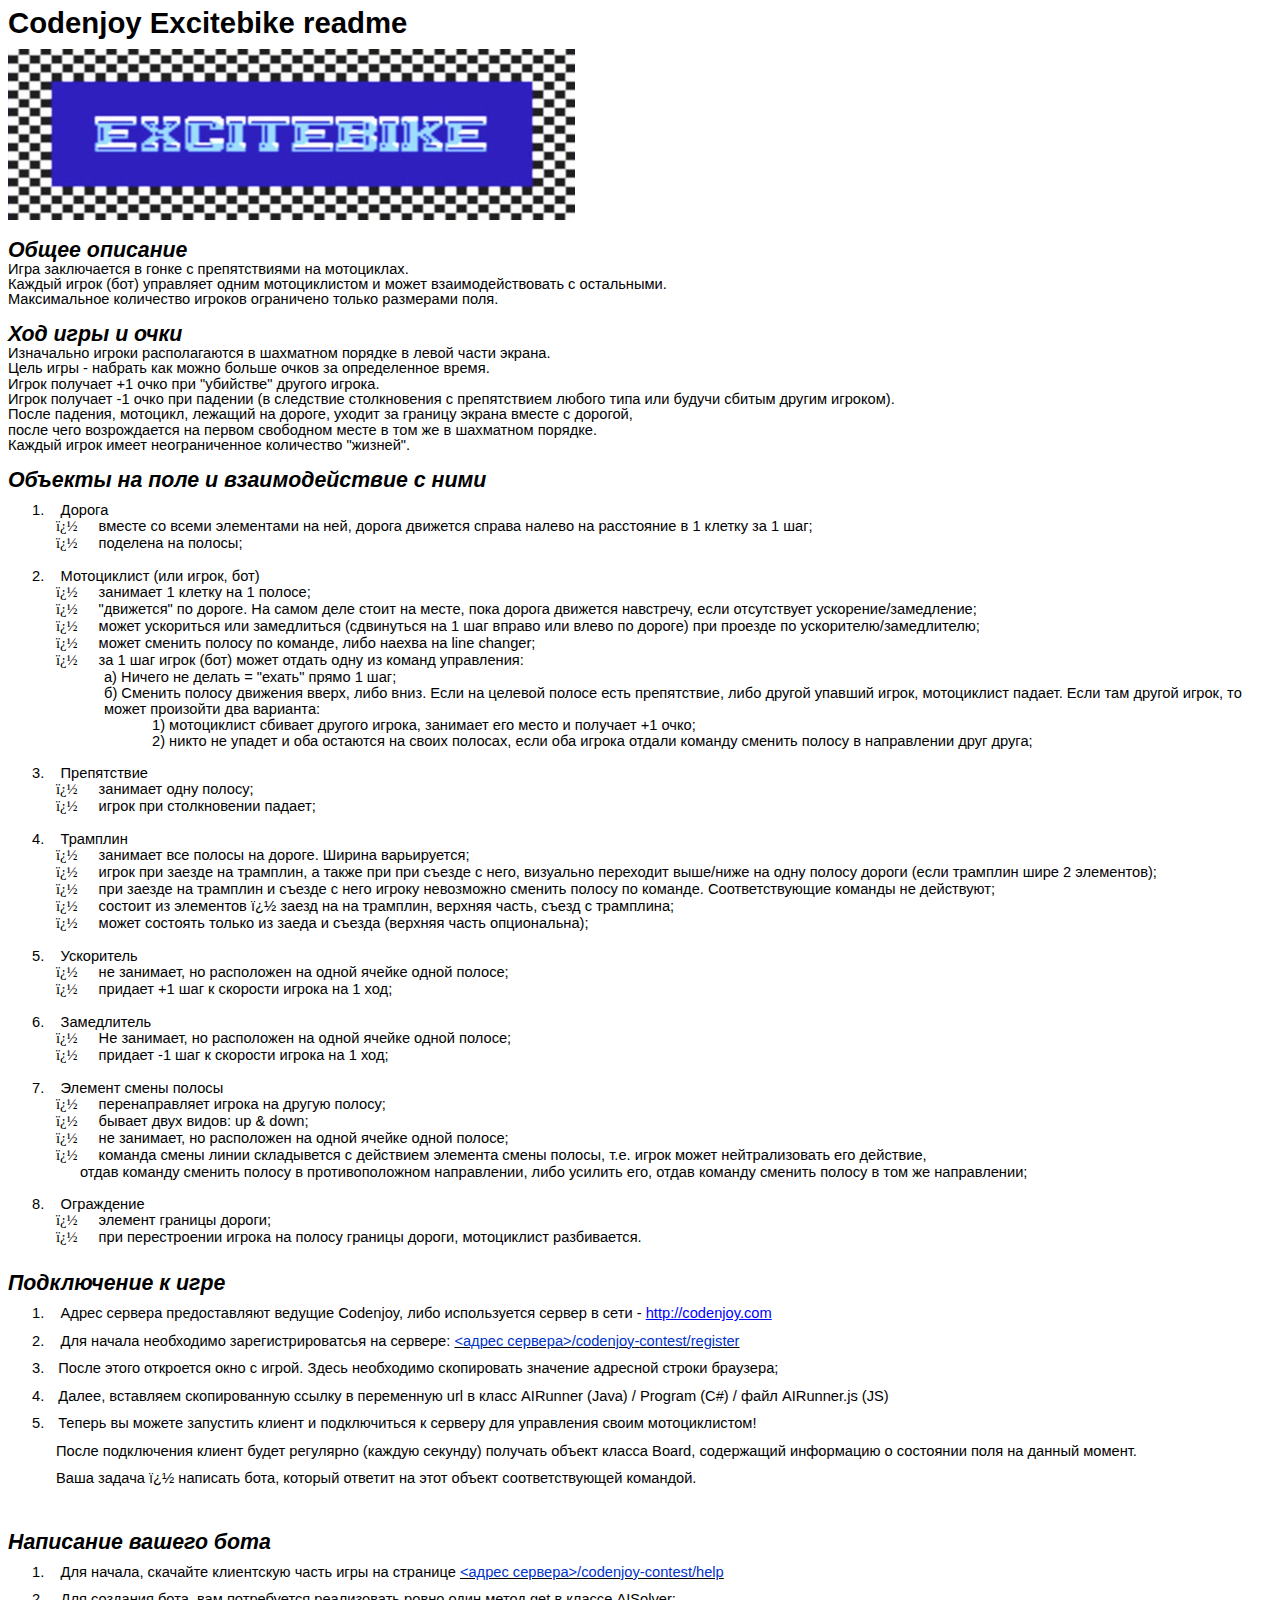
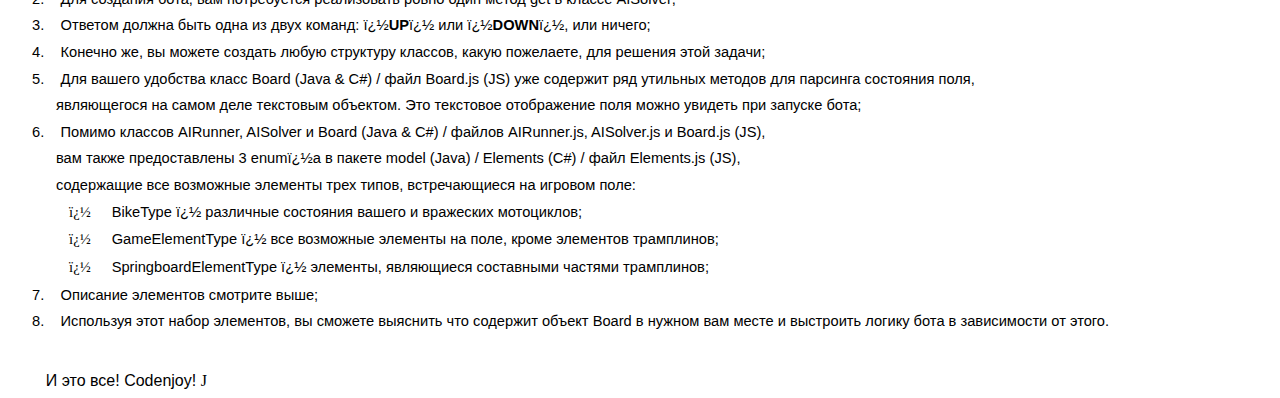
<file: src/main/webapp/resources/excitebike/help/index.html>
<!--
  #%L
  Codenjoy - it's a dojo-like platform from developers to developers.
  %%
  Copyright (C) 2012 - 2022 Codenjoy
  %%
  This program is free software: you can redistribute it and/or modify
  it under the terms of the GNU General Public License as
  published by the Free Software Foundation, either version 3 of the
  License, or (at your option) any later version.
  
  This program is distributed in the hope that it will be useful,
  but WITHOUT ANY WARRANTY; without even the implied warranty of
  MERCHANTABILITY or FITNESS FOR A PARTICULAR PURPOSE.  See the
  GNU General Public License for more details.
  
  You should have received a copy of the GNU General Public
  License along with this program.  If not, see
  <http://www.gnu.org/licenses/gpl-3.0.html>.
  #L%
  -->
<html>

<head>
<meta http-equiv=Content-Type content="text/html; charset=windows-1252">
<meta name=Generator content="Microsoft Word 15 (filtered)">
<style>
<!--
 /* Font Definitions */
 @font-face
	{font-family:Wingdings;
	panose-1:5 0 0 0 0 0 0 0 0 0;}
@font-face
	{font-family:"Cambria Math";
	panose-1:2 4 5 3 5 4 6 3 2 4;}
@font-face
	{font-family:Calibri;
	panose-1:2 15 5 2 2 2 4 3 2 4;}
 /* Style Definitions */
 p.MsoNormal, li.MsoNormal, div.MsoNormal
	{margin-top:0cm;
	margin-right:0cm;
	margin-bottom:8.0pt;
	margin-left:0cm;
	line-height:105%;
	font-size:11.0pt;
	font-family:"Calibri",sans-serif;}
a:link, span.MsoHyperlink
	{color:blue;
	text-decoration:underline;}
a:visited, span.MsoHyperlinkFollowed
	{color:#954F72;
	text-decoration:underline;}
p.MsoListParagraph, li.MsoListParagraph, div.MsoListParagraph
	{margin-top:0cm;
	margin-right:0cm;
	margin-bottom:8.0pt;
	margin-left:36.0pt;
	line-height:105%;
	font-size:11.0pt;
	font-family:"Calibri",sans-serif;}
p.msonormal0, li.msonormal0, div.msonormal0
	{mso-style-name:msonormal;
	margin-right:0cm;
	margin-left:0cm;
	font-size:12.0pt;
	font-family:"Times New Roman",serif;}
p.msolistparagraphcxspfirst, li.msolistparagraphcxspfirst, div.msolistparagraphcxspfirst
	{mso-style-name:msolistparagraphcxspfirst;
	margin-top:0cm;
	margin-right:0cm;
	margin-bottom:0cm;
	margin-left:36.0pt;
	margin-bottom:.0001pt;
	line-height:105%;
	font-size:11.0pt;
	font-family:"Calibri",sans-serif;}
p.msolistparagraphcxspmiddle, li.msolistparagraphcxspmiddle, div.msolistparagraphcxspmiddle
	{mso-style-name:msolistparagraphcxspmiddle;
	margin-top:0cm;
	margin-right:0cm;
	margin-bottom:0cm;
	margin-left:36.0pt;
	margin-bottom:.0001pt;
	line-height:105%;
	font-size:11.0pt;
	font-family:"Calibri",sans-serif;}
p.msolistparagraphcxsplast, li.msolistparagraphcxsplast, div.msolistparagraphcxsplast
	{mso-style-name:msolistparagraphcxsplast;
	margin-top:0cm;
	margin-right:0cm;
	margin-bottom:8.0pt;
	margin-left:36.0pt;
	line-height:105%;
	font-size:11.0pt;
	font-family:"Calibri",sans-serif;}
p.msochpdefault, li.msochpdefault, div.msochpdefault
	{mso-style-name:msochpdefault;
	margin-right:0cm;
	margin-left:0cm;
	font-size:10.0pt;
	font-family:"Calibri",sans-serif;}
.MsoChpDefault
	{font-size:10.0pt;}
@page WordSection1
	{size:612.0pt 792.0pt;
	margin:36.0pt 36.0pt 36.0pt 36.0pt;}
div.WordSection1
	{page:WordSection1;}
-->
</style>

</head>

<body lang=EN-US link=blue vlink="#954F72">

<div class=WordSection1>

<p class=MsoNormal><b><span style='font-size:22.0pt;line-height:105%'>Codenjoy</span></b><b><span
style='font-size:22.0pt;line-height:105%'> </span></b><b><span
style='font-size:22.0pt;line-height:105%'>Excitebike</span></b><b><span
style='font-size:22.0pt;line-height:105%'> </span></b><b><span
style='font-size:22.0pt;line-height:105%'>readme</span></b></p>

<p class=MsoNormal><img width=567 height=171 src="logo.png"><b><i><span
lang=RU><br>
<br>
</span></i></b><b><i><span lang=RU style='font-size:16.0pt;line-height:105%'>&#1054;&#1073;&#1097;&#1077;&#1077;
&#1086;&#1087;&#1080;&#1089;&#1072;&#1085;&#1080;&#1077;<br>
</span></i></b><span lang=RU>&#1048;&#1075;&#1088;&#1072;
&#1079;&#1072;&#1082;&#1083;&#1102;&#1095;&#1072;&#1077;&#1090;&#1089;&#1103;
&#1074; &#1075;&#1086;&#1085;&#1082;&#1077; &#1089;
&#1087;&#1088;&#1077;&#1087;&#1103;&#1090;&#1089;&#1090;&#1074;&#1080;&#1103;&#1084;&#1080;
&#1085;&#1072;
&#1084;&#1086;&#1090;&#1086;&#1094;&#1080;&#1082;&#1083;&#1072;&#1093;.<br>
&#1050;&#1072;&#1078;&#1076;&#1099;&#1081; &#1080;&#1075;&#1088;&#1086;&#1082;
(&#1073;&#1086;&#1090;) &#1091;&#1087;&#1088;&#1072;&#1074;&#1083;&#1103;&#1077;&#1090;
&#1086;&#1076;&#1085;&#1080;&#1084;
&#1084;&#1086;&#1090;&#1086;&#1094;&#1080;&#1082;&#1083;&#1080;&#1089;&#1090;&#1086;&#1084;
&#1080; &#1084;&#1086;&#1078;&#1077;&#1090; &#1074;&#1079;&#1072;&#1080;&#1084;&#1086;&#1076;&#1077;&#1081;&#1089;&#1090;&#1074;&#1086;&#1074;&#1072;&#1090;&#1100;
&#1089; &#1086;&#1089;&#1090;&#1072;&#1083;&#1100;&#1085;&#1099;&#1084;&#1080;.<br>
&#1052;&#1072;&#1082;&#1089;&#1080;&#1084;&#1072;&#1083;&#1100;&#1085;&#1086;&#1077;
&#1082;&#1086;&#1083;&#1080;&#1095;&#1077;&#1089;&#1090;&#1074;&#1086;
&#1080;&#1075;&#1088;&#1086;&#1082;&#1086;&#1074;
&#1086;&#1075;&#1088;&#1072;&#1085;&#1080;&#1095;&#1077;&#1085;&#1086;
&#1090;&#1086;&#1083;&#1100;&#1082;&#1086;
&#1088;&#1072;&#1079;&#1084;&#1077;&#1088;&#1072;&#1084;&#1080;
&#1087;&#1086;&#1083;&#1103;.<br>
<br>
</span><b><i><span lang=RU style='font-size:16.0pt;line-height:105%'>&#1061;&#1086;&#1076;
&#1080;&#1075;&#1088;&#1099; &#1080; &#1086;&#1095;&#1082;&#1080;<br>
</span></i></b><span lang=RU>&#1048;&#1079;&#1085;&#1072;&#1095;&#1072;&#1083;&#1100;&#1085;&#1086;
&#1080;&#1075;&#1088;&#1086;&#1082;&#1080;
&#1088;&#1072;&#1089;&#1087;&#1086;&#1083;&#1072;&#1075;&#1072;&#1102;&#1090;&#1089;&#1103;
&#1074; &#1096;&#1072;&#1093;&#1084;&#1072;&#1090;&#1085;&#1086;&#1084;
&#1087;&#1086;&#1088;&#1103;&#1076;&#1082;&#1077; &#1074;
&#1083;&#1077;&#1074;&#1086;&#1081; &#1095;&#1072;&#1089;&#1090;&#1080;
&#1101;&#1082;&#1088;&#1072;&#1085;&#1072;.<br>
&#1062;&#1077;&#1083;&#1100; &#1080;&#1075;&#1088;&#1099; -
&#1085;&#1072;&#1073;&#1088;&#1072;&#1090;&#1100; &#1082;&#1072;&#1082;
&#1084;&#1086;&#1078;&#1085;&#1086; &#1073;&#1086;&#1083;&#1100;&#1096;&#1077;
&#1086;&#1095;&#1082;&#1086;&#1074; &#1079;&#1072;
&#1086;&#1087;&#1088;&#1077;&#1076;&#1077;&#1083;&#1077;&#1085;&#1085;&#1086;&#1077;
&#1074;&#1088;&#1077;&#1084;&#1103;.<br>
&#1048;&#1075;&#1088;&#1086;&#1082;
&#1087;&#1086;&#1083;&#1091;&#1095;&#1072;&#1077;&#1090; +1
&#1086;&#1095;&#1082;&#1086; &#1087;&#1088;&#1080;
&quot;&#1091;&#1073;&#1080;&#1081;&#1089;&#1090;&#1074;&#1077;&quot;
&#1076;&#1088;&#1091;&#1075;&#1086;&#1075;&#1086;
&#1080;&#1075;&#1088;&#1086;&#1082;&#1072;.<br>
&#1048;&#1075;&#1088;&#1086;&#1082;
&#1087;&#1086;&#1083;&#1091;&#1095;&#1072;&#1077;&#1090; -1
&#1086;&#1095;&#1082;&#1086; &#1087;&#1088;&#1080;
&#1087;&#1072;&#1076;&#1077;&#1085;&#1080;&#1080; (&#1074;
&#1089;&#1083;&#1077;&#1076;&#1089;&#1090;&#1074;&#1080;&#1077;
&#1089;&#1090;&#1086;&#1083;&#1082;&#1085;&#1086;&#1074;&#1077;&#1085;&#1080;&#1103;
&#1089;
&#1087;&#1088;&#1077;&#1087;&#1103;&#1090;&#1089;&#1090;&#1074;&#1080;&#1077;&#1084;
&#1083;&#1102;&#1073;&#1086;&#1075;&#1086; &#1090;&#1080;&#1087;&#1072;
&#1080;&#1083;&#1080; &#1073;&#1091;&#1076;&#1091;&#1095;&#1080;
&#1089;&#1073;&#1080;&#1090;&#1099;&#1084;
&#1076;&#1088;&#1091;&#1075;&#1080;&#1084;
&#1080;&#1075;&#1088;&#1086;&#1082;&#1086;&#1084;).<br>
&#1055;&#1086;&#1089;&#1083;&#1077;
&#1087;&#1072;&#1076;&#1077;&#1085;&#1080;&#1103;,
&#1084;&#1086;&#1090;&#1086;&#1094;&#1080;&#1082;&#1083;,
&#1083;&#1077;&#1078;&#1072;&#1097;&#1080;&#1081; &#1085;&#1072;
&#1076;&#1086;&#1088;&#1086;&#1075;&#1077;,
&#1091;&#1093;&#1086;&#1076;&#1080;&#1090; &#1079;&#1072;
&#1075;&#1088;&#1072;&#1085;&#1080;&#1094;&#1091;
&#1101;&#1082;&#1088;&#1072;&#1085;&#1072;
&#1074;&#1084;&#1077;&#1089;&#1090;&#1077; &#1089;
&#1076;&#1086;&#1088;&#1086;&#1075;&#1086;&#1081;, <br>
&#1087;&#1086;&#1089;&#1083;&#1077; &#1095;&#1077;&#1075;&#1086;
&#1074;&#1086;&#1079;&#1088;&#1086;&#1078;&#1076;&#1072;&#1077;&#1090;&#1089;&#1103;
&#1085;&#1072; &#1087;&#1077;&#1088;&#1074;&#1086;&#1084;
&#1089;&#1074;&#1086;&#1073;&#1086;&#1076;&#1085;&#1086;&#1084;
&#1084;&#1077;&#1089;&#1090;&#1077; &#1074; &#1090;&#1086;&#1084;
&#1078;&#1077; &#1074;
&#1096;&#1072;&#1093;&#1084;&#1072;&#1090;&#1085;&#1086;&#1084;
&#1087;&#1086;&#1088;&#1103;&#1076;&#1082;&#1077;.<br>
&#1050;&#1072;&#1078;&#1076;&#1099;&#1081; &#1080;&#1075;&#1088;&#1086;&#1082;
&#1080;&#1084;&#1077;&#1077;&#1090;
&#1085;&#1077;&#1086;&#1075;&#1088;&#1072;&#1085;&#1080;&#1095;&#1077;&#1085;&#1085;&#1086;&#1077;
&#1082;&#1086;&#1083;&#1080;&#1095;&#1077;&#1089;&#1090;&#1074;&#1086;
&quot;&#1078;&#1080;&#1079;&#1085;&#1077;&#1081;&quot;.<br>
<br>
</span><b><i><span lang=RU style='font-size:16.0pt;line-height:105%'>&#1054;&#1073;&#1098;&#1077;&#1082;&#1090;&#1099;
&#1085;&#1072; &#1087;&#1086;&#1083;&#1077; &#1080;
&#1074;&#1079;&#1072;&#1080;&#1084;&#1086;&#1076;&#1077;&#1081;&#1089;&#1090;&#1074;&#1080;&#1077;
&#1089; &#1085;&#1080;&#1084;&#1080;</span></i></b></p>

<p class=MsoListParagraph style='margin-bottom:0cm;margin-bottom:.0001pt;
text-indent:-18.0pt;line-height:normal'><span lang=RU>1.</span><span
style='font-size:7.0pt;font-family:"Times New Roman",serif'>&nbsp;&nbsp;&nbsp;&nbsp;&nbsp;&nbsp;</span><span
style='font-size:7.0pt;font-family:"Times New Roman",serif'> </span><span
lang=RU>&#1044;&#1086;&#1088;&#1086;&#1075;&#1072;</span></p>

<p class=MsoListParagraph style='margin-top:0cm;margin-right:0cm;margin-bottom:
0cm;margin-left:54.0pt;margin-bottom:.0001pt;text-indent:-18.0pt;line-height:
normal'><span lang=RU style='font-family:Symbol'>�</span><span lang=RU
style='font-size:7.0pt;font-family:"Times New Roman",serif'>&nbsp;&nbsp;&nbsp;&nbsp;&nbsp;&nbsp;&nbsp;&nbsp;
</span><span lang=RU>&#1074;&#1084;&#1077;&#1089;&#1090;&#1077; &#1089;&#1086;
&#1074;&#1089;&#1077;&#1084;&#1080;
&#1101;&#1083;&#1077;&#1084;&#1077;&#1085;&#1090;&#1072;&#1084;&#1080;
&#1085;&#1072; &#1085;&#1077;&#1081;,
&#1076;&#1086;&#1088;&#1086;&#1075;&#1072;
&#1076;&#1074;&#1080;&#1078;&#1077;&#1090;&#1089;&#1103; &#1089;&#1087;&#1088;&#1072;&#1074;&#1072;
&#1085;&#1072;&#1083;&#1077;&#1074;&#1086; &#1085;&#1072;
&#1088;&#1072;&#1089;&#1089;&#1090;&#1086;&#1103;&#1085;&#1080;&#1077; &#1074;
1 &#1082;&#1083;&#1077;&#1090;&#1082;&#1091; &#1079;&#1072; 1 &#1096;&#1072;&#1075;;</span></p>

<p class=MsoListParagraph style='margin-top:0cm;margin-right:0cm;margin-bottom:
0cm;margin-left:54.0pt;margin-bottom:.0001pt;text-indent:-18.0pt;line-height:
normal'><span lang=RU style='font-family:Symbol'>�</span><span lang=RU
style='font-size:7.0pt;font-family:"Times New Roman",serif'>&nbsp;&nbsp;&nbsp;&nbsp;&nbsp;&nbsp;&nbsp;&nbsp;
</span><span lang=RU>&#1087;&#1086;&#1076;&#1077;&#1083;&#1077;&#1085;&#1072;
&#1085;&#1072; &#1087;&#1086;&#1083;&#1086;&#1089;&#1099;;</span></p>

<p class=MsoListParagraph style='margin-top:0cm;margin-right:0cm;margin-bottom:
0cm;margin-left:54.0pt;margin-bottom:.0001pt;line-height:normal'>&nbsp;</p>

<p class=MsoListParagraph style='margin-bottom:0cm;margin-bottom:.0001pt;
text-indent:-18.0pt;line-height:normal'><span lang=RU>2.</span><span lang=RU
style='font-size:7.0pt;font-family:"Times New Roman",serif'>&nbsp;&nbsp;&nbsp;&nbsp;&nbsp;&nbsp;
</span><span lang=RU>&#1052;&#1086;&#1090;&#1086;&#1094;&#1080;&#1082;&#1083;&#1080;&#1089;&#1090;
(&#1080;&#1083;&#1080; &#1080;&#1075;&#1088;&#1086;&#1082;,
&#1073;&#1086;&#1090;)</span></p>

<p class=MsoListParagraph style='margin-top:0cm;margin-right:0cm;margin-bottom:
0cm;margin-left:54.0pt;margin-bottom:.0001pt;text-indent:-18.0pt;line-height:
normal'><span lang=RU style='font-family:Symbol'>�</span><span lang=RU
style='font-size:7.0pt;font-family:"Times New Roman",serif'>&nbsp;&nbsp;&nbsp;&nbsp;&nbsp;&nbsp;&nbsp;&nbsp;
</span><span lang=RU>&#1079;&#1072;&#1085;&#1080;&#1084;&#1072;&#1077;&#1090; 1
&#1082;&#1083;&#1077;&#1090;&#1082;&#1091; &#1085;&#1072; 1
&#1087;&#1086;&#1083;&#1086;&#1089;&#1077;;</span></p>

<p class=MsoListParagraph style='margin-top:0cm;margin-right:0cm;margin-bottom:
0cm;margin-left:54.0pt;margin-bottom:.0001pt;text-indent:-18.0pt;line-height:
normal'><span lang=RU style='font-family:Symbol'>�</span><span lang=RU
style='font-size:7.0pt;font-family:"Times New Roman",serif'>&nbsp;&nbsp;&nbsp;&nbsp;&nbsp;&nbsp;&nbsp;&nbsp;
</span><span lang=RU>&quot;&#1076;&#1074;&#1080;&#1078;&#1077;&#1090;&#1089;&#1103;&quot;
&#1087;&#1086; &#1076;&#1086;&#1088;&#1086;&#1075;&#1077;. &#1053;&#1072;
&#1089;&#1072;&#1084;&#1086;&#1084; &#1076;&#1077;&#1083;&#1077;
&#1089;&#1090;&#1086;&#1080;&#1090; &#1085;&#1072;
&#1084;&#1077;&#1089;&#1090;&#1077;, &#1087;&#1086;&#1082;&#1072;
&#1076;&#1086;&#1088;&#1086;&#1075;&#1072;
&#1076;&#1074;&#1080;&#1078;&#1077;&#1090;&#1089;&#1103;
&#1085;&#1072;&#1074;&#1089;&#1090;&#1088;&#1077;&#1095;&#1091;, &#1077;&#1089;&#1083;&#1080;
&#1086;&#1090;&#1089;&#1091;&#1090;&#1089;&#1090;&#1074;&#1091;&#1077;&#1090;
&#1091;&#1089;&#1082;&#1086;&#1088;&#1077;&#1085;&#1080;&#1077;/&#1079;&#1072;&#1084;&#1077;&#1076;&#1083;&#1077;&#1085;&#1080;&#1077;;</span></p>

<p class=MsoListParagraph style='margin-top:0cm;margin-right:0cm;margin-bottom:
0cm;margin-left:54.0pt;margin-bottom:.0001pt;text-indent:-18.0pt;line-height:
normal'><span lang=RU style='font-family:Symbol'>�</span><span lang=RU
style='font-size:7.0pt;font-family:"Times New Roman",serif'>&nbsp;&nbsp;&nbsp;&nbsp;&nbsp;&nbsp;&nbsp;&nbsp;
</span><span lang=RU>&#1084;&#1086;&#1078;&#1077;&#1090;
&#1091;&#1089;&#1082;&#1086;&#1088;&#1080;&#1090;&#1100;&#1089;&#1103;
&#1080;&#1083;&#1080;
&#1079;&#1072;&#1084;&#1077;&#1076;&#1083;&#1080;&#1090;&#1100;&#1089;&#1103;
(&#1089;&#1076;&#1074;&#1080;&#1085;&#1091;&#1090;&#1100;&#1089;&#1103;
&#1085;&#1072; 1 &#1096;&#1072;&#1075;
&#1074;&#1087;&#1088;&#1072;&#1074;&#1086; &#1080;&#1083;&#1080;
&#1074;&#1083;&#1077;&#1074;&#1086; &#1087;&#1086;
&#1076;&#1086;&#1088;&#1086;&#1075;&#1077;) &#1087;&#1088;&#1080; &#1087;&#1088;&#1086;&#1077;&#1079;&#1076;&#1077;
&#1087;&#1086;
&#1091;&#1089;&#1082;&#1086;&#1088;&#1080;&#1090;&#1077;&#1083;&#1102;/&#1079;&#1072;&#1084;&#1077;&#1076;&#1083;&#1080;&#1090;&#1077;&#1083;&#1102;;</span></p>

<p class=MsoListParagraph style='margin-top:0cm;margin-right:0cm;margin-bottom:
0cm;margin-left:54.0pt;margin-bottom:.0001pt;text-indent:-18.0pt;line-height:
normal'><span lang=RU style='font-family:Symbol'>�</span><span lang=RU
style='font-size:7.0pt;font-family:"Times New Roman",serif'>&nbsp;&nbsp;&nbsp;&nbsp;&nbsp;&nbsp;&nbsp;&nbsp;
</span><span lang=RU>&#1084;&#1086;&#1078;&#1077;&#1090;
&#1089;&#1084;&#1077;&#1085;&#1080;&#1090;&#1100;
&#1087;&#1086;&#1083;&#1086;&#1089;&#1091; &#1087;&#1086;
&#1082;&#1086;&#1084;&#1072;&#1085;&#1076;&#1077;, &#1083;&#1080;&#1073;&#1086;
&#1085;&#1072;&#1077;&#1093;&#1074;&#1072; &#1085;&#1072; </span>line changer<span
lang=RU>;</span></p>

<p class=MsoListParagraph style='margin-top:0cm;margin-right:0cm;margin-bottom:
0cm;margin-left:54.0pt;margin-bottom:.0001pt;text-indent:-18.0pt;line-height:
normal'><span lang=RU style='font-family:Symbol'>�</span><span lang=RU
style='font-size:7.0pt;font-family:"Times New Roman",serif'>&nbsp;&nbsp;&nbsp;&nbsp;&nbsp;&nbsp;&nbsp;&nbsp;
</span><span lang=RU>&#1079;&#1072; 1 &#1096;&#1072;&#1075;
&#1080;&#1075;&#1088;&#1086;&#1082; (&#1073;&#1086;&#1090;)
&#1084;&#1086;&#1078;&#1077;&#1090; &#1086;&#1090;&#1076;&#1072;&#1090;&#1100;
&#1086;&#1076;&#1085;&#1091; &#1080;&#1079; &#1082;&#1086;&#1084;&#1072;&#1085;&#1076;
&#1091;&#1087;&#1088;&#1072;&#1074;&#1083;&#1077;&#1085;&#1080;&#1103;:</span></p>

<p class=MsoListParagraph style='margin-top:0cm;margin-right:0cm;margin-bottom:
0cm;margin-left:2.0cm;margin-bottom:.0001pt;text-indent:15.3pt;line-height:
normal'><span lang=RU>&#1072;) &#1053;&#1080;&#1095;&#1077;&#1075;&#1086;
&#1085;&#1077; &#1076;&#1077;&#1083;&#1072;&#1090;&#1100; =
&quot;&#1077;&#1093;&#1072;&#1090;&#1100;&quot;
&#1087;&#1088;&#1103;&#1084;&#1086; 1 &#1096;&#1072;&#1075;;</span></p>

<p class=MsoListParagraph style='margin-top:0cm;margin-right:0cm;margin-bottom:
0cm;margin-left:72.0pt;margin-bottom:.0001pt;line-height:normal'><span lang=RU>&#1073;)
&#1057;&#1084;&#1077;&#1085;&#1080;&#1090;&#1100;
&#1087;&#1086;&#1083;&#1086;&#1089;&#1091;
&#1076;&#1074;&#1080;&#1078;&#1077;&#1085;&#1080;&#1103;
&#1074;&#1074;&#1077;&#1088;&#1093;, &#1083;&#1080;&#1073;&#1086;
&#1074;&#1085;&#1080;&#1079;. &#1045;&#1089;&#1083;&#1080; &#1085;&#1072;
&#1094;&#1077;&#1083;&#1077;&#1074;&#1086;&#1081;
&#1087;&#1086;&#1083;&#1086;&#1089;&#1077; &#1077;&#1089;&#1090;&#1100;
&#1087;&#1088;&#1077;&#1087;&#1103;&#1090;&#1089;&#1090;&#1074;&#1080;&#1077;,
&#1083;&#1080;&#1073;&#1086; &#1076;&#1088;&#1091;&#1075;&#1086;&#1081;
&#1091;&#1087;&#1072;&#1074;&#1096;&#1080;&#1081;
&#1080;&#1075;&#1088;&#1086;&#1082;, &#1084;&#1086;&#1090;&#1086;&#1094;&#1080;&#1082;&#1083;&#1080;&#1089;&#1090;
&#1087;&#1072;&#1076;&#1072;&#1077;&#1090;. &#1045;&#1089;&#1083;&#1080;
&#1090;&#1072;&#1084; &#1076;&#1088;&#1091;&#1075;&#1086;&#1081;
&#1080;&#1075;&#1088;&#1086;&#1082;, &#1090;&#1086; &#1084;&#1086;&#1078;&#1077;&#1090;
&#1087;&#1088;&#1086;&#1080;&#1079;&#1086;&#1081;&#1090;&#1080;
&#1076;&#1074;&#1072; &#1074;&#1072;&#1088;&#1080;&#1072;&#1085;&#1090;&#1072;:</span></p>

<p class=MsoListParagraph style='margin-top:0cm;margin-right:0cm;margin-bottom:
0cm;margin-left:108.0pt;margin-bottom:.0001pt;line-height:normal'><span
lang=RU>1)
&#1084;&#1086;&#1090;&#1086;&#1094;&#1080;&#1082;&#1083;&#1080;&#1089;&#1090;
&#1089;&#1073;&#1080;&#1074;&#1072;&#1077;&#1090;
&#1076;&#1088;&#1091;&#1075;&#1086;&#1075;&#1086;
&#1080;&#1075;&#1088;&#1086;&#1082;&#1072;, &#1079;&#1072;&#1085;&#1080;&#1084;&#1072;&#1077;&#1090;
&#1077;&#1075;&#1086; &#1084;&#1077;&#1089;&#1090;&#1086; &#1080;
&#1087;&#1086;&#1083;&#1091;&#1095;&#1072;&#1077;&#1090; +1
&#1086;&#1095;&#1082;&#1086;;<br>
2) &#1085;&#1080;&#1082;&#1090;&#1086; &#1085;&#1077;
&#1091;&#1087;&#1072;&#1076;&#1077;&#1090; &#1080; &#1086;&#1073;&#1072;
&#1086;&#1089;&#1090;&#1072;&#1102;&#1090;&#1089;&#1103; &#1085;&#1072;
&#1089;&#1074;&#1086;&#1080;&#1093; &#1087;&#1086;&#1083;&#1086;&#1089;&#1072;&#1093;,
&#1077;&#1089;&#1083;&#1080; &#1086;&#1073;&#1072;
&#1080;&#1075;&#1088;&#1086;&#1082;&#1072;
&#1086;&#1090;&#1076;&#1072;&#1083;&#1080;
&#1082;&#1086;&#1084;&#1072;&#1085;&#1076;&#1091; &#1089;&#1084;&#1077;&#1085;&#1080;&#1090;&#1100;
&#1087;&#1086;&#1083;&#1086;&#1089;&#1091; &#1074; &#1085;&#1072;&#1087;&#1088;&#1072;&#1074;&#1083;&#1077;&#1085;&#1080;&#1080;
&#1076;&#1088;&#1091;&#1075; &#1076;&#1088;&#1091;&#1075;&#1072;;</span></p>

<p class=MsoListParagraph style='margin-top:0cm;margin-right:0cm;margin-bottom:
0cm;margin-left:108.0pt;margin-bottom:.0001pt;line-height:normal'><span
lang=RU>&nbsp;</span></p>

<p class=MsoListParagraph style='margin-bottom:0cm;margin-bottom:.0001pt;
text-indent:-18.0pt;line-height:normal'><span lang=RU>3.</span><span lang=RU
style='font-size:7.0pt;font-family:"Times New Roman",serif'>&nbsp;&nbsp;&nbsp;&nbsp;&nbsp;&nbsp;
</span><span lang=RU>&#1055;&#1088;&#1077;&#1087;&#1103;&#1090;&#1089;&#1090;&#1074;&#1080;&#1077;</span></p>

<p class=MsoListParagraph style='margin-top:0cm;margin-right:0cm;margin-bottom:
0cm;margin-left:54.0pt;margin-bottom:.0001pt;text-indent:-18.0pt;line-height:
normal'><span lang=RU style='font-family:Symbol'>�</span><span lang=RU
style='font-size:7.0pt;font-family:"Times New Roman",serif'>&nbsp;&nbsp;&nbsp;&nbsp;&nbsp;&nbsp;&nbsp;&nbsp;
</span><span lang=RU>&#1079;&#1072;&#1085;&#1080;&#1084;&#1072;&#1077;&#1090;
&#1086;&#1076;&#1085;&#1091; &#1087;&#1086;&#1083;&#1086;&#1089;&#1091;;</span></p>

<p class=MsoListParagraph style='margin-top:0cm;margin-right:0cm;margin-bottom:
0cm;margin-left:54.0pt;margin-bottom:.0001pt;text-indent:-18.0pt;line-height:
normal'><span lang=RU style='font-family:Symbol'>�</span><span lang=RU
style='font-size:7.0pt;font-family:"Times New Roman",serif'>&nbsp;&nbsp;&nbsp;&nbsp;&nbsp;&nbsp;&nbsp;&nbsp;
</span><span lang=RU>&#1080;&#1075;&#1088;&#1086;&#1082; &#1087;&#1088;&#1080;
&#1089;&#1090;&#1086;&#1083;&#1082;&#1085;&#1086;&#1074;&#1077;&#1085;&#1080;&#1080;
&#1087;&#1072;&#1076;&#1072;&#1077;&#1090;;</span></p>

<p class=MsoListParagraph style='margin-top:0cm;margin-right:0cm;margin-bottom:
0cm;margin-left:2.0cm;margin-bottom:.0001pt;line-height:normal'><span lang=RU>&nbsp;</span></p>

<p class=MsoListParagraph style='margin-bottom:0cm;margin-bottom:.0001pt;
text-indent:-18.0pt;line-height:normal'><span lang=RU>4.</span><span lang=RU
style='font-size:7.0pt;font-family:"Times New Roman",serif'>&nbsp;&nbsp;&nbsp;&nbsp;&nbsp;&nbsp;
</span><span lang=RU>&#1058;&#1088;&#1072;&#1084;&#1087;&#1083;&#1080;&#1085;</span></p>

<p class=MsoListParagraph style='margin-top:0cm;margin-right:0cm;margin-bottom:
0cm;margin-left:54.0pt;margin-bottom:.0001pt;text-indent:-18.0pt;line-height:
normal'><span lang=RU style='font-family:Symbol'>�</span><span lang=RU
style='font-size:7.0pt;font-family:"Times New Roman",serif'>&nbsp;&nbsp;&nbsp;&nbsp;&nbsp;&nbsp;&nbsp;&nbsp;
</span><span lang=RU>&#1079;&#1072;&#1085;&#1080;&#1084;&#1072;&#1077;&#1090;
&#1074;&#1089;&#1077; &#1087;&#1086;&#1083;&#1086;&#1089;&#1099; &#1085;&#1072;
&#1076;&#1086;&#1088;&#1086;&#1075;&#1077;.
&#1064;&#1080;&#1088;&#1080;&#1085;&#1072; &#1074;&#1072;&#1088;&#1100;&#1080;&#1088;&#1091;&#1077;&#1090;&#1089;&#1103;;</span></p>

<p class=MsoListParagraph style='margin-top:0cm;margin-right:0cm;margin-bottom:
0cm;margin-left:54.0pt;margin-bottom:.0001pt;text-indent:-18.0pt;line-height:
normal'><span lang=RU style='font-family:Symbol'>�</span><span lang=RU
style='font-size:7.0pt;font-family:"Times New Roman",serif'>&nbsp;&nbsp;&nbsp;&nbsp;&nbsp;&nbsp;&nbsp;&nbsp;
</span><span lang=RU>&#1080;&#1075;&#1088;&#1086;&#1082; &#1087;&#1088;&#1080;
&#1079;&#1072;&#1077;&#1079;&#1076;&#1077; &#1085;&#1072;
&#1090;&#1088;&#1072;&#1084;&#1087;&#1083;&#1080;&#1085;, &#1072;
&#1090;&#1072;&#1082;&#1078;&#1077; &#1087;&#1088;&#1080; &#1087;&#1088;&#1080;
&#1089;&#1098;&#1077;&#1079;&#1076;&#1077; &#1089;
&#1085;&#1077;&#1075;&#1086;,
&#1074;&#1080;&#1079;&#1091;&#1072;&#1083;&#1100;&#1085;&#1086;
&#1087;&#1077;&#1088;&#1077;&#1093;&#1086;&#1076;&#1080;&#1090;
&#1074;&#1099;&#1096;&#1077;/&#1085;&#1080;&#1078;&#1077; &#1085;&#1072;
&#1086;&#1076;&#1085;&#1091; &#1087;&#1086;&#1083;&#1086;&#1089;&#1091;
&#1076;&#1086;&#1088;&#1086;&#1075;&#1080; (&#1077;&#1089;&#1083;&#1080;
&#1090;&#1088;&#1072;&#1084;&#1087;&#1083;&#1080;&#1085;
&#1096;&#1080;&#1088;&#1077; 2 &#1101;&#1083;&#1077;&#1084;&#1077;&#1085;&#1090;&#1086;&#1074;);</span></p>

<p class=MsoListParagraph style='margin-top:0cm;margin-right:0cm;margin-bottom:
0cm;margin-left:54.0pt;margin-bottom:.0001pt;text-indent:-18.0pt;line-height:
normal'><span lang=RU style='font-family:Symbol'>�</span><span lang=RU
style='font-size:7.0pt;font-family:"Times New Roman",serif'>&nbsp;&nbsp;&nbsp;&nbsp;&nbsp;&nbsp;&nbsp;&nbsp;
</span><span lang=RU>&#1087;&#1088;&#1080;
&#1079;&#1072;&#1077;&#1079;&#1076;&#1077; &#1085;&#1072;
&#1090;&#1088;&#1072;&#1084;&#1087;&#1083;&#1080;&#1085; &#1080;
&#1089;&#1098;&#1077;&#1079;&#1076;&#1077; &#1089; &#1085;&#1077;&#1075;&#1086;
&#1080;&#1075;&#1088;&#1086;&#1082;&#1091;
&#1085;&#1077;&#1074;&#1086;&#1079;&#1084;&#1086;&#1078;&#1085;&#1086;
&#1089;&#1084;&#1077;&#1085;&#1080;&#1090;&#1100;
&#1087;&#1086;&#1083;&#1086;&#1089;&#1091; &#1087;&#1086;
&#1082;&#1086;&#1084;&#1072;&#1085;&#1076;&#1077;. &#1057;&#1086;&#1086;&#1090;&#1074;&#1077;&#1090;&#1089;&#1090;&#1074;&#1091;&#1102;&#1097;&#1080;&#1077;
&#1082;&#1086;&#1084;&#1072;&#1085;&#1076;&#1099; &#1085;&#1077;
&#1076;&#1077;&#1081;&#1089;&#1090;&#1074;&#1091;&#1102;&#1090;;</span></p>

<p class=MsoListParagraph style='margin-top:0cm;margin-right:0cm;margin-bottom:
0cm;margin-left:54.0pt;margin-bottom:.0001pt;text-indent:-18.0pt;line-height:
normal'><span lang=RU style='font-family:Symbol'>�</span><span lang=RU
style='font-size:7.0pt;font-family:"Times New Roman",serif'>&nbsp;&nbsp;&nbsp;&nbsp;&nbsp;&nbsp;&nbsp;&nbsp;
</span><span lang=RU>&#1089;&#1086;&#1089;&#1090;&#1086;&#1080;&#1090;
&#1080;&#1079; &#1101;&#1083;&#1077;&#1084;&#1077;&#1085;&#1090;&#1086;&#1074;
� &#1079;&#1072;&#1077;&#1079;&#1076; &#1085;&#1072; &#1085;&#1072;
&#1090;&#1088;&#1072;&#1084;&#1087;&#1083;&#1080;&#1085;,
&#1074;&#1077;&#1088;&#1093;&#1085;&#1103;&#1103;
&#1095;&#1072;&#1089;&#1090;&#1100;, &#1089;&#1098;&#1077;&#1079;&#1076;
&#1089; &#1090;&#1088;&#1072;&#1084;&#1087;&#1083;&#1080;&#1085;&#1072;;</span></p>

<p class=MsoListParagraph style='margin-top:0cm;margin-right:0cm;margin-bottom:
0cm;margin-left:54.0pt;margin-bottom:.0001pt;text-indent:-18.0pt;line-height:
normal'><span lang=RU style='font-family:Symbol'>�</span><span lang=RU
style='font-size:7.0pt;font-family:"Times New Roman",serif'>&nbsp;&nbsp;&nbsp;&nbsp;&nbsp;&nbsp;&nbsp;&nbsp;
</span><span lang=RU>&#1084;&#1086;&#1078;&#1077;&#1090;
&#1089;&#1086;&#1089;&#1090;&#1086;&#1103;&#1090;&#1100;
&#1090;&#1086;&#1083;&#1100;&#1082;&#1086; &#1080;&#1079;
&#1079;&#1072;&#1077;&#1076;&#1072; &#1080;
&#1089;&#1098;&#1077;&#1079;&#1076;&#1072; (&#1074;&#1077;&#1088;&#1093;&#1085;&#1103;&#1103;
&#1095;&#1072;&#1089;&#1090;&#1100;
&#1086;&#1087;&#1094;&#1080;&#1086;&#1085;&#1072;&#1083;&#1100;&#1085;&#1072;);</span></p>

<p class=MsoListParagraph style='margin-top:0cm;margin-right:0cm;margin-bottom:
0cm;margin-left:54.0pt;margin-bottom:.0001pt;text-indent:-18.0pt;line-height:
normal'><span lang=RU>&nbsp;</span></p>

<p class=MsoListParagraph style='margin-bottom:0cm;margin-bottom:.0001pt;
text-indent:-18.0pt;line-height:normal'><span lang=RU>5.</span><span lang=RU
style='font-size:7.0pt;font-family:"Times New Roman",serif'>&nbsp;&nbsp;&nbsp;&nbsp;&nbsp;&nbsp;
</span><span lang=RU>&#1059;&#1089;&#1082;&#1086;&#1088;&#1080;&#1090;&#1077;&#1083;&#1100;</span></p>

<p class=MsoListParagraph style='margin-top:0cm;margin-right:0cm;margin-bottom:
0cm;margin-left:54.0pt;margin-bottom:.0001pt;text-indent:-18.0pt;line-height:
normal'><span lang=RU style='font-family:Symbol'>�</span><span lang=RU
style='font-size:7.0pt;font-family:"Times New Roman",serif'>&nbsp;&nbsp;&nbsp;&nbsp;&nbsp;&nbsp;&nbsp;&nbsp;
</span><span lang=RU>&#1085;&#1077;
&#1079;&#1072;&#1085;&#1080;&#1084;&#1072;&#1077;&#1090;, &#1085;&#1086;
&#1088;&#1072;&#1089;&#1087;&#1086;&#1083;&#1086;&#1078;&#1077;&#1085;
&#1085;&#1072; &#1086;&#1076;&#1085;&#1086;&#1081;
&#1103;&#1095;&#1077;&#1081;&#1082;&#1077; &#1086;&#1076;&#1085;&#1086;&#1081;
&#1087;&#1086;&#1083;&#1086;&#1089;&#1077;;</span></p>

<p class=MsoListParagraph style='margin-top:0cm;margin-right:0cm;margin-bottom:
0cm;margin-left:54.0pt;margin-bottom:.0001pt;text-indent:-18.0pt;line-height:
normal'><span lang=RU style='font-family:Symbol'>�</span><span lang=RU
style='font-size:7.0pt;font-family:"Times New Roman",serif'>&nbsp;&nbsp;&nbsp;&nbsp;&nbsp;&nbsp;&nbsp;&nbsp;
</span><span lang=RU>&#1087;&#1088;&#1080;&#1076;&#1072;&#1077;&#1090; +1
&#1096;&#1072;&#1075; &#1082;
&#1089;&#1082;&#1086;&#1088;&#1086;&#1089;&#1090;&#1080;
&#1080;&#1075;&#1088;&#1086;&#1082;&#1072; &#1085;&#1072; 1
&#1093;&#1086;&#1076;;</span></p>

<p class=MsoListParagraph style='margin-top:0cm;margin-right:0cm;margin-bottom:
0cm;margin-left:2.0cm;margin-bottom:.0001pt;line-height:normal'><span lang=RU>&nbsp;</span></p>

<p class=MsoListParagraph style='margin-bottom:0cm;margin-bottom:.0001pt;
text-indent:-18.0pt;line-height:normal'><span lang=RU>6.</span><span lang=RU
style='font-size:7.0pt;font-family:"Times New Roman",serif'>&nbsp;&nbsp;&nbsp;&nbsp;&nbsp;&nbsp;
</span><span lang=RU>&#1047;&#1072;&#1084;&#1077;&#1076;&#1083;&#1080;&#1090;&#1077;&#1083;&#1100;</span></p>

<p class=MsoListParagraph style='margin-top:0cm;margin-right:0cm;margin-bottom:
0cm;margin-left:54.0pt;margin-bottom:.0001pt;text-indent:-18.0pt;line-height:
normal'><span lang=RU style='font-family:Symbol'>�</span><span lang=RU
style='font-size:7.0pt;font-family:"Times New Roman",serif'>&nbsp;&nbsp;&nbsp;&nbsp;&nbsp;&nbsp;&nbsp;&nbsp;
</span><span lang=RU>&#1053;&#1077;
&#1079;&#1072;&#1085;&#1080;&#1084;&#1072;&#1077;&#1090;, &#1085;&#1086;
&#1088;&#1072;&#1089;&#1087;&#1086;&#1083;&#1086;&#1078;&#1077;&#1085;
&#1085;&#1072; &#1086;&#1076;&#1085;&#1086;&#1081;
&#1103;&#1095;&#1077;&#1081;&#1082;&#1077; &#1086;&#1076;&#1085;&#1086;&#1081;
&#1087;&#1086;&#1083;&#1086;&#1089;&#1077;;</span></p>

<p class=MsoListParagraph style='margin-top:0cm;margin-right:0cm;margin-bottom:
0cm;margin-left:54.0pt;margin-bottom:.0001pt;text-indent:-18.0pt;line-height:
normal'><span lang=RU style='font-family:Symbol'>�</span><span lang=RU
style='font-size:7.0pt;font-family:"Times New Roman",serif'>&nbsp;&nbsp;&nbsp;&nbsp;&nbsp;&nbsp;&nbsp;&nbsp;
</span><span lang=RU>&#1087;&#1088;&#1080;&#1076;&#1072;&#1077;&#1090; -1
&#1096;&#1072;&#1075; &#1082;
&#1089;&#1082;&#1086;&#1088;&#1086;&#1089;&#1090;&#1080;
&#1080;&#1075;&#1088;&#1086;&#1082;&#1072; &#1085;&#1072; 1
&#1093;&#1086;&#1076;;</span></p>

<p class=MsoListParagraph style='margin-top:0cm;margin-right:0cm;margin-bottom:
0cm;margin-left:2.0cm;margin-bottom:.0001pt;text-indent:-18.0pt;line-height:
normal'><span lang=RU>&nbsp;</span></p>

<p class=MsoListParagraph style='margin-bottom:0cm;margin-bottom:.0001pt;
text-indent:-18.0pt;line-height:normal'><span lang=RU>7.</span><span lang=RU
style='font-size:7.0pt;font-family:"Times New Roman",serif'>&nbsp;&nbsp;&nbsp;&nbsp;&nbsp;&nbsp;
</span><span lang=RU>&#1069;&#1083;&#1077;&#1084;&#1077;&#1085;&#1090;
&#1089;&#1084;&#1077;&#1085;&#1099; &#1087;&#1086;&#1083;&#1086;&#1089;&#1099;</span></p>

<p class=MsoListParagraph style='margin-top:0cm;margin-right:0cm;margin-bottom:
0cm;margin-left:54.0pt;margin-bottom:.0001pt;text-indent:-18.0pt;line-height:
normal'><span lang=RU style='font-family:Symbol'>�</span><span lang=RU
style='font-size:7.0pt;font-family:"Times New Roman",serif'>&nbsp;&nbsp;&nbsp;&nbsp;&nbsp;&nbsp;&nbsp;&nbsp;
</span><span lang=RU>&#1087;&#1077;&#1088;&#1077;&#1085;&#1072;&#1087;&#1088;&#1072;&#1074;&#1083;&#1103;&#1077;&#1090;
&#1080;&#1075;&#1088;&#1086;&#1082;&#1072; &#1085;&#1072;
&#1076;&#1088;&#1091;&#1075;&#1091;&#1102;
&#1087;&#1086;&#1083;&#1086;&#1089;&#1091;;</span></p>

<p class=MsoListParagraph style='margin-top:0cm;margin-right:0cm;margin-bottom:
0cm;margin-left:54.0pt;margin-bottom:.0001pt;text-indent:-18.0pt;line-height:
normal'><span lang=RU style='font-family:Symbol'>�</span><span lang=RU
style='font-size:7.0pt;font-family:"Times New Roman",serif'>&nbsp;&nbsp;&nbsp;&nbsp;&nbsp;&nbsp;&nbsp;&nbsp;
</span><span lang=RU>&#1073;&#1099;&#1074;&#1072;&#1077;&#1090;
&#1076;&#1074;&#1091;&#1093; &#1074;&#1080;&#1076;&#1086;&#1074;: </span>up<span
lang=RU> &amp; </span>down<span lang=RU>;</span></p>

<p class=MsoListParagraph style='margin-top:0cm;margin-right:0cm;margin-bottom:
0cm;margin-left:54.0pt;margin-bottom:.0001pt;text-indent:-18.0pt;line-height:
normal'><span lang=RU style='font-family:Symbol'>�</span><span lang=RU
style='font-size:7.0pt;font-family:"Times New Roman",serif'>&nbsp;&nbsp;&nbsp;&nbsp;&nbsp;&nbsp;&nbsp;&nbsp;
</span><span lang=RU>&#1085;&#1077;
&#1079;&#1072;&#1085;&#1080;&#1084;&#1072;&#1077;&#1090;, &#1085;&#1086;
&#1088;&#1072;&#1089;&#1087;&#1086;&#1083;&#1086;&#1078;&#1077;&#1085;
&#1085;&#1072; &#1086;&#1076;&#1085;&#1086;&#1081;
&#1103;&#1095;&#1077;&#1081;&#1082;&#1077; &#1086;&#1076;&#1085;&#1086;&#1081;
&#1087;&#1086;&#1083;&#1086;&#1089;&#1077;;</span></p>

<p class=MsoListParagraph style='margin-top:0cm;margin-right:0cm;margin-bottom:
0cm;margin-left:54.0pt;margin-bottom:.0001pt;text-indent:-18.0pt;line-height:
normal'><span lang=RU style='font-family:Symbol'>�</span><span lang=RU
style='font-size:7.0pt;font-family:"Times New Roman",serif'>&nbsp;&nbsp;&nbsp;&nbsp;&nbsp;&nbsp;&nbsp;&nbsp;
</span><span lang=RU>&#1082;&#1086;&#1084;&#1072;&#1085;&#1076;&#1072;
&#1089;&#1084;&#1077;&#1085;&#1099; &#1083;&#1080;&#1085;&#1080;&#1080;
&#1089;&#1082;&#1083;&#1072;&#1076;&#1099;&#1074;&#1077;&#1090;&#1089;&#1103;
&#1089; &#1076;&#1077;&#1081;&#1089;&#1090;&#1074;&#1080;&#1077;&#1084;
&#1101;&#1083;&#1077;&#1084;&#1077;&#1085;&#1090;&#1072;
&#1089;&#1084;&#1077;&#1085;&#1099; &#1087;&#1086;&#1083;&#1086;&#1089;&#1099;,
&#1090;.&#1077;. &#1080;&#1075;&#1088;&#1086;&#1082;
&#1084;&#1086;&#1078;&#1077;&#1090; &#1085;&#1077;&#1081;&#1090;&#1088;&#1072;&#1083;&#1080;&#1079;&#1086;&#1074;&#1072;&#1090;&#1100;
&#1077;&#1075;&#1086; &#1076;&#1077;&#1081;&#1089;&#1090;&#1074;&#1080;&#1077;,
</span></p>

<p class=MsoListParagraph style='margin-top:0cm;margin-right:0cm;margin-bottom:
0cm;margin-left:54.0pt;margin-bottom:.0001pt;line-height:normal'><span lang=RU>&#1086;&#1090;&#1076;&#1072;&#1074;
&#1082;&#1086;&#1084;&#1072;&#1085;&#1076;&#1091;
&#1089;&#1084;&#1077;&#1085;&#1080;&#1090;&#1100;
&#1087;&#1086;&#1083;&#1086;&#1089;&#1091; &#1074;
&#1087;&#1088;&#1086;&#1090;&#1080;&#1074;&#1086;&#1087;&#1086;&#1083;&#1086;&#1078;&#1085;&#1086;&#1084;
&#1085;&#1072;&#1087;&#1088;&#1072;&#1074;&#1083;&#1077;&#1085;&#1080;&#1080;,
&#1083;&#1080;&#1073;&#1086; &#1091;&#1089;&#1080;&#1083;&#1080;&#1090;&#1100;
&#1077;&#1075;&#1086;, &#1086;&#1090;&#1076;&#1072;&#1074;
&#1082;&#1086;&#1084;&#1072;&#1085;&#1076;&#1091;
&#1089;&#1084;&#1077;&#1085;&#1080;&#1090;&#1100;
&#1087;&#1086;&#1083;&#1086;&#1089;&#1091; &#1074; &#1090;&#1086;&#1084; &#1078;&#1077;
&#1085;&#1072;&#1087;&#1088;&#1072;&#1074;&#1083;&#1077;&#1085;&#1080;&#1080;;</span></p>

<p class=MsoListParagraph style='margin-top:0cm;margin-right:0cm;margin-bottom:
0cm;margin-left:2.0cm;margin-bottom:.0001pt;line-height:normal'><span lang=RU>&nbsp;</span></p>

<p class=MsoListParagraph style='margin-bottom:0cm;margin-bottom:.0001pt;
text-indent:-18.0pt;line-height:normal'><span lang=RU>8.</span><span lang=RU
style='font-size:7.0pt;font-family:"Times New Roman",serif'>&nbsp;&nbsp;&nbsp;&nbsp;&nbsp;&nbsp;
</span><span lang=RU>&#1054;&#1075;&#1088;&#1072;&#1078;&#1076;&#1077;&#1085;&#1080;&#1077;</span></p>

<p class=MsoListParagraph style='margin-top:0cm;margin-right:0cm;margin-bottom:
0cm;margin-left:54.0pt;margin-bottom:.0001pt;text-indent:-18.0pt;line-height:
normal'><span lang=RU style='font-family:Symbol'>�</span><span lang=RU
style='font-size:7.0pt;font-family:"Times New Roman",serif'>&nbsp;&nbsp;&nbsp;&nbsp;&nbsp;&nbsp;&nbsp;&nbsp;
</span><span lang=RU>&#1101;&#1083;&#1077;&#1084;&#1077;&#1085;&#1090;
&#1075;&#1088;&#1072;&#1085;&#1080;&#1094;&#1099;
&#1076;&#1086;&#1088;&#1086;&#1075;&#1080;;</span></p>

<p class=MsoListParagraph style='margin-top:0cm;margin-right:0cm;margin-bottom:
0cm;margin-left:54.0pt;margin-bottom:.0001pt;text-indent:-18.0pt;line-height:
normal'><span lang=RU style='font-family:Symbol'>�</span><span lang=RU
style='font-size:7.0pt;font-family:"Times New Roman",serif'>&nbsp;&nbsp;&nbsp;&nbsp;&nbsp;&nbsp;&nbsp;&nbsp;
</span><span lang=RU>&#1087;&#1088;&#1080;
&#1087;&#1077;&#1088;&#1077;&#1089;&#1090;&#1088;&#1086;&#1077;&#1085;&#1080;&#1080;
&#1080;&#1075;&#1088;&#1086;&#1082;&#1072; &#1085;&#1072;
&#1087;&#1086;&#1083;&#1086;&#1089;&#1091;
&#1075;&#1088;&#1072;&#1085;&#1080;&#1094;&#1099;
&#1076;&#1086;&#1088;&#1086;&#1075;&#1080;,
&#1084;&#1086;&#1090;&#1086;&#1094;&#1080;&#1082;&#1083;&#1080;&#1089;&#1090;
&#1088;&#1072;&#1079;&#1073;&#1080;&#1074;&#1072;&#1077;&#1090;&#1089;&#1103;.</span></p>

<p class=MsoNormal><span lang=RU>&nbsp;</span></p>

<p class=MsoNormal><b><i><span lang=RU style='font-size:16.0pt;line-height:
105%'>&#1055;&#1086;&#1076;&#1082;&#1083;&#1102;&#1095;&#1077;&#1085;&#1080;&#1077;
&#1082; &#1080;&#1075;&#1088;&#1077;</span></i></b></p>

<p class=MsoListParagraph style='margin-left:37.5pt;text-indent:-19.5pt;
line-height:115%'><span lang=RU>1.</span><span lang=RU style='font-size:7.0pt;
line-height:115%;font-family:"Times New Roman",serif'>&nbsp;&nbsp;&nbsp;&nbsp;&nbsp;&nbsp;
</span><span lang=RU>&#1040;&#1076;&#1088;&#1077;&#1089;
&#1089;&#1077;&#1088;&#1074;&#1077;&#1088;&#1072;
&#1087;&#1088;&#1077;&#1076;&#1086;&#1089;&#1090;&#1072;&#1074;&#1083;&#1103;&#1102;&#1090;
&#1074;&#1077;&#1076;&#1091;&#1097;&#1080;&#1077; Codenjoy, &#1083;&#1080;&#1073;&#1086;
&#1080;&#1089;&#1087;&#1086;&#1083;&#1100;&#1079;&#1091;&#1077;&#1090;&#1089;&#1103;
&#1089;&#1077;&#1088;&#1074;&#1077;&#1088; &#1074; &#1089;&#1077;&#1090;&#1080;
- <a href="http://codenjoy.com">http://codenjoy.com</a></span></p>

<p class=MsoListParagraph style='margin-left:37.5pt;text-indent:-19.5pt;
line-height:115%'><span lang=RU>2.</span><span lang=RU style='font-size:7.0pt;
line-height:115%;font-family:"Times New Roman",serif'>&nbsp;&nbsp;&nbsp;&nbsp;&nbsp;&nbsp;
</span><span lang=RU>&#1044;&#1083;&#1103;
&#1085;&#1072;&#1095;&#1072;&#1083;&#1072;
&#1085;&#1077;&#1086;&#1073;&#1093;&#1086;&#1076;&#1080;&#1084;&#1086;
&#1079;&#1072;&#1088;&#1077;&#1075;&#1080;&#1089;&#1090;&#1088;&#1080;&#1088;&#1086;&#1074;&#1072;&#1090;&#1089;&#1100;&#1103;
&#1085;&#1072; &#1089;&#1077;&#1088;&#1074;&#1077;&#1088;&#1077;: <u><span
style='color:#0033CC'>&lt;&#1072;&#1076;&#1088;&#1077;&#1089;
&#1089;&#1077;&#1088;&#1074;&#1077;&#1088;&#1072;&gt;/</span></u></span><u><span
style='color:#0033CC'>codenjoy</span></u><u><span lang=RU style='color:#0033CC'>-</span><span
style='color:#0033CC'>contest</span></u><u><span lang=RU style='color:#0033CC'>/</span><span
style='color:#0033CC'>register</span></u></p>

<p class=MsoListParagraph style='text-indent:-18.0pt;line-height:115%'><span
lang=RU>3.</span><span lang=RU style='font-size:7.0pt;line-height:115%;
font-family:"Times New Roman",serif'>&nbsp;&nbsp;&nbsp;&nbsp;&nbsp; </span><span
lang=RU>&#1055;&#1086;&#1089;&#1083;&#1077; &#1101;&#1090;&#1086;&#1075;&#1086;
&#1086;&#1090;&#1082;&#1088;&#1086;&#1077;&#1090;&#1089;&#1103;
&#1086;&#1082;&#1085;&#1086; &#1089; &#1080;&#1075;&#1088;&#1086;&#1081;.
&#1047;&#1076;&#1077;&#1089;&#1100; &#1085;&#1077;&#1086;&#1073;&#1093;&#1086;&#1076;&#1080;&#1084;&#1086;
&#1089;&#1082;&#1086;&#1087;&#1080;&#1088;&#1086;&#1074;&#1072;&#1090;&#1100;
&#1079;&#1085;&#1072;&#1095;&#1077;&#1085;&#1080;&#1077;
&#1072;&#1076;&#1088;&#1077;&#1089;&#1085;&#1086;&#1081;
&#1089;&#1090;&#1088;&#1086;&#1082;&#1080;
&#1073;&#1088;&#1072;&#1091;&#1079;&#1077;&#1088;&#1072;;</span></p>

<p class=MsoListParagraph style='text-indent:-18.0pt;line-height:115%'><span
lang=RU>4.</span><span lang=RU style='font-size:7.0pt;line-height:115%;
font-family:"Times New Roman",serif'>&nbsp;&nbsp;&nbsp;&nbsp;&nbsp; </span><span
lang=RU>&#1044;&#1072;&#1083;&#1077;&#1077;,
&#1074;&#1089;&#1090;&#1072;&#1074;&#1083;&#1103;&#1077;&#1084;
&#1089;&#1082;&#1086;&#1087;&#1080;&#1088;&#1086;&#1074;&#1072;&#1085;&#1085;&#1091;&#1102;
&#1089;&#1089;&#1099;&#1083;&#1082;&#1091; &#1074; &#1087;&#1077;&#1088;&#1077;&#1084;&#1077;&#1085;&#1085;&#1091;&#1102;
url &#1074; &#1082;&#1083;&#1072;&#1089;&#1089; AIRunner (Java) / Program (C#)
/ &#1092;&#1072;&#1081;&#1083; AIRunner.js (JS)</span></p>

<p class=MsoListParagraph style='text-indent:-18.0pt;line-height:115%'><span
lang=RU>5.</span><span lang=RU style='font-size:7.0pt;line-height:115%;
font-family:"Times New Roman",serif'>&nbsp;&nbsp;&nbsp;&nbsp;&nbsp; </span><span
lang=RU>&#1058;&#1077;&#1087;&#1077;&#1088;&#1100; &#1074;&#1099;
&#1084;&#1086;&#1078;&#1077;&#1090;&#1077;
&#1079;&#1072;&#1087;&#1091;&#1089;&#1090;&#1080;&#1090;&#1100;
&#1082;&#1083;&#1080;&#1077;&#1085;&#1090; &#1080;
&#1087;&#1086;&#1076;&#1082;&#1083;&#1102;&#1095;&#1080;&#1090;&#1100;&#1089;&#1103;
&#1082; &#1089;&#1077;&#1088;&#1074;&#1077;&#1088;&#1091; &#1076;&#1083;&#1103;
&#1091;&#1087;&#1088;&#1072;&#1074;&#1083;&#1077;&#1085;&#1080;&#1103;
&#1089;&#1074;&#1086;&#1080;&#1084; &#1084;&#1086;&#1090;&#1086;&#1094;&#1080;&#1082;&#1083;&#1080;&#1089;&#1090;&#1086;&#1084;!
</span></p>

<p class=MsoListParagraph style='line-height:115%'><span lang=RU>&#1055;&#1086;&#1089;&#1083;&#1077;
&#1087;&#1086;&#1076;&#1082;&#1083;&#1102;&#1095;&#1077;&#1085;&#1080;&#1103;
&#1082;&#1083;&#1080;&#1077;&#1085;&#1090; &#1073;&#1091;&#1076;&#1077;&#1090;
&#1088;&#1077;&#1075;&#1091;&#1083;&#1103;&#1088;&#1085;&#1086;
(&#1082;&#1072;&#1078;&#1076;&#1091;&#1102;
&#1089;&#1077;&#1082;&#1091;&#1085;&#1076;&#1091;)
&#1087;&#1086;&#1083;&#1091;&#1095;&#1072;&#1090;&#1100;
&#1086;&#1073;&#1098;&#1077;&#1082;&#1090;
&#1082;&#1083;&#1072;&#1089;&#1089;&#1072; </span>Board<span lang=RU>,
&#1089;&#1086;&#1076;&#1077;&#1088;&#1078;&#1072;&#1097;&#1080;&#1081;
&#1080;&#1085;&#1092;&#1086;&#1088;&#1084;&#1072;&#1094;&#1080;&#1102; &#1086;
&#1089;&#1086;&#1089;&#1090;&#1086;&#1103;&#1085;&#1080;&#1080;
&#1087;&#1086;&#1083;&#1103; &#1085;&#1072; &#1076;&#1072;&#1085;&#1085;&#1099;&#1081;
&#1084;&#1086;&#1084;&#1077;&#1085;&#1090;. </span></p>

<p class=MsoListParagraph style='line-height:115%'><span lang=RU>&#1042;&#1072;&#1096;&#1072;
&#1079;&#1072;&#1076;&#1072;&#1095;&#1072; �
&#1085;&#1072;&#1087;&#1080;&#1089;&#1072;&#1090;&#1100;
&#1073;&#1086;&#1090;&#1072;, &#1082;&#1086;&#1090;&#1086;&#1088;&#1099;&#1081;
&#1086;&#1090;&#1074;&#1077;&#1090;&#1080;&#1090; &#1085;&#1072;
&#1101;&#1090;&#1086;&#1090; &#1086;&#1073;&#1098;&#1077;&#1082;&#1090;
&#1089;&#1086;&#1086;&#1090;&#1074;&#1077;&#1090;&#1089;&#1090;&#1074;&#1091;&#1102;&#1097;&#1077;&#1081;
&#1082;&#1086;&#1084;&#1072;&#1085;&#1076;&#1086;&#1081;.</span></p>

<p class=MsoNormal><b><i><span lang=RU style='font-size:16.0pt;line-height:
105%'>&nbsp;</span></i></b></p>

<p class=MsoNormal><b><i><span lang=RU style='font-size:16.0pt;line-height:
105%'>&#1053;&#1072;&#1087;&#1080;&#1089;&#1072;&#1085;&#1080;&#1077;
&#1074;&#1072;&#1096;&#1077;&#1075;&#1086; &#1073;&#1086;&#1090;&#1072;</span></i></b></p>

<p class=MsoListParagraph style='text-indent:-18.0pt;line-height:normal'><span
lang=RU>1.</span><span lang=RU style='font-size:7.0pt;font-family:"Times New Roman",serif'>&nbsp;&nbsp;&nbsp;&nbsp;&nbsp;&nbsp;
</span><span lang=RU>&#1044;&#1083;&#1103;
&#1085;&#1072;&#1095;&#1072;&#1083;&#1072;,
&#1089;&#1082;&#1072;&#1095;&#1072;&#1081;&#1090;&#1077;
&#1082;&#1083;&#1080;&#1077;&#1085;&#1090;&#1089;&#1082;&#1091;&#1102;
&#1095;&#1072;&#1089;&#1090;&#1100; &#1080;&#1075;&#1088;&#1099; &#1085;&#1072;
&#1089;&#1090;&#1088;&#1072;&#1085;&#1080;&#1094;&#1077; <u><span
style='color:#0033CC'>&lt;&#1072;&#1076;&#1088;&#1077;&#1089;
&#1089;&#1077;&#1088;&#1074;&#1077;&#1088;&#1072;&gt;/codenjoy-contest/help</span></u></span></p>

<p class=MsoListParagraph style='text-indent:-18.0pt;line-height:normal'><span
lang=RU>2.</span><span lang=RU style='font-size:7.0pt;font-family:"Times New Roman",serif'>&nbsp;&nbsp;&nbsp;&nbsp;&nbsp;&nbsp;
</span><span lang=RU>&#1044;&#1083;&#1103;
&#1089;&#1086;&#1079;&#1076;&#1072;&#1085;&#1080;&#1103;
&#1073;&#1086;&#1090;&#1072;, &#1074;&#1072;&#1084;
&#1087;&#1086;&#1090;&#1088;&#1077;&#1073;&#1091;&#1077;&#1090;&#1089;&#1103;
&#1088;&#1077;&#1072;&#1083;&#1080;&#1079;&#1086;&#1074;&#1072;&#1090;&#1100;
&#1088;&#1086;&#1074;&#1085;&#1086; &#1086;&#1076;&#1080;&#1085;
&#1084;&#1077;&#1090;&#1086;&#1076; get &#1074;
&#1082;&#1083;&#1072;&#1089;&#1089;&#1077; AISolver;</span></p>

<p class=MsoListParagraph style='text-indent:-18.0pt;line-height:normal'><span
lang=RU>3.</span><span lang=RU style='font-size:7.0pt;font-family:"Times New Roman",serif'>&nbsp;&nbsp;&nbsp;&nbsp;&nbsp;&nbsp;
</span><span lang=RU>&#1054;&#1090;&#1074;&#1077;&#1090;&#1086;&#1084;
&#1076;&#1086;&#1083;&#1078;&#1085;&#1072; &#1073;&#1099;&#1090;&#1100;
&#1086;&#1076;&#1085;&#1072; &#1080;&#1079; &#1076;&#1074;&#1091;&#1093;
&#1082;&#1086;&#1084;&#1072;&#1085;&#1076;: �<b>UP</b>� &#1080;&#1083;&#1080; �<b>DOWN</b>�,
&#1080;&#1083;&#1080; &#1085;&#1080;&#1095;&#1077;&#1075;&#1086;;</span></p>

<p class=MsoListParagraph style='text-indent:-18.0pt;line-height:normal'><span
lang=RU>4.</span><span lang=RU style='font-size:7.0pt;font-family:"Times New Roman",serif'>&nbsp;&nbsp;&nbsp;&nbsp;&nbsp;&nbsp;
</span><span lang=RU>&#1050;&#1086;&#1085;&#1077;&#1095;&#1085;&#1086;
&#1078;&#1077;, &#1074;&#1099; &#1084;&#1086;&#1078;&#1077;&#1090;&#1077;
&#1089;&#1086;&#1079;&#1076;&#1072;&#1090;&#1100;
&#1083;&#1102;&#1073;&#1091;&#1102; &#1089;&#1090;&#1088;&#1091;&#1082;&#1090;&#1091;&#1088;&#1091;
&#1082;&#1083;&#1072;&#1089;&#1089;&#1086;&#1074;,
&#1082;&#1072;&#1082;&#1091;&#1102;
&#1087;&#1086;&#1078;&#1077;&#1083;&#1072;&#1077;&#1090;&#1077;,
&#1076;&#1083;&#1103; &#1088;&#1077;&#1096;&#1077;&#1085;&#1080;&#1103; &#1101;&#1090;&#1086;&#1081;
&#1079;&#1072;&#1076;&#1072;&#1095;&#1080;;</span></p>

<p class=MsoListParagraph style='text-indent:-18.0pt;line-height:normal'><span
lang=RU>5.</span><span lang=RU style='font-size:7.0pt;font-family:"Times New Roman",serif'>&nbsp;&nbsp;&nbsp;&nbsp;&nbsp;&nbsp;
</span><span lang=RU>&#1044;&#1083;&#1103;
&#1074;&#1072;&#1096;&#1077;&#1075;&#1086;
&#1091;&#1076;&#1086;&#1073;&#1089;&#1090;&#1074;&#1072;
&#1082;&#1083;&#1072;&#1089;&#1089; Board (Java &amp; C#) /
&#1092;&#1072;&#1081;&#1083; Board.js (JS) &#1091;&#1078;&#1077; &#1089;&#1086;&#1076;&#1077;&#1088;&#1078;&#1080;&#1090;
&#1088;&#1103;&#1076; &#1091;&#1090;&#1080;&#1083;&#1100;&#1085;&#1099;&#1093;
&#1084;&#1077;&#1090;&#1086;&#1076;&#1086;&#1074; &#1076;&#1083;&#1103;
&#1087;&#1072;&#1088;&#1089;&#1080;&#1085;&#1075;&#1072;
&#1089;&#1086;&#1089;&#1090;&#1086;&#1103;&#1085;&#1080;&#1103;
&#1087;&#1086;&#1083;&#1103;, </span></p>

<p class=MsoListParagraph style='line-height:normal'><span lang=RU>&#1103;&#1074;&#1083;&#1103;&#1102;&#1097;&#1077;&#1075;&#1086;&#1089;&#1103;
&#1085;&#1072; &#1089;&#1072;&#1084;&#1086;&#1084; &#1076;&#1077;&#1083;&#1077;
&#1090;&#1077;&#1082;&#1089;&#1090;&#1086;&#1074;&#1099;&#1084;
&#1086;&#1073;&#1098;&#1077;&#1082;&#1090;&#1086;&#1084;. &#1069;&#1090;&#1086;
&#1090;&#1077;&#1082;&#1089;&#1090;&#1086;&#1074;&#1086;&#1077;
&#1086;&#1090;&#1086;&#1073;&#1088;&#1072;&#1078;&#1077;&#1085;&#1080;&#1077;
&#1087;&#1086;&#1083;&#1103; &#1084;&#1086;&#1078;&#1085;&#1086;
&#1091;&#1074;&#1080;&#1076;&#1077;&#1090;&#1100; &#1087;&#1088;&#1080;
&#1079;&#1072;&#1087;&#1091;&#1089;&#1082;&#1077; &#1073;&#1086;&#1090;&#1072;;</span></p>

<p class=MsoListParagraph style='text-indent:-18.0pt;line-height:normal'><span
lang=RU>6.</span><span lang=RU style='font-size:7.0pt;font-family:"Times New Roman",serif'>&nbsp;&nbsp;&nbsp;&nbsp;&nbsp;&nbsp;
</span><span lang=RU>&#1055;&#1086;&#1084;&#1080;&#1084;&#1086;
&#1082;&#1083;&#1072;&#1089;&#1089;&#1086;&#1074; AIRunner, AISolver &#1080;
Board (Java &amp; C#) / &#1092;&#1072;&#1081;&#1083;&#1086;&#1074; AIRunner.js,
AISolver.js &#1080; Board.js (JS),</span></p>

<p class=MsoListParagraph style='line-height:normal'><span lang=RU>&#1074;&#1072;&#1084;
&#1090;&#1072;&#1082;&#1078;&#1077;
&#1087;&#1088;&#1077;&#1076;&#1086;&#1089;&#1090;&#1072;&#1074;&#1083;&#1077;&#1085;&#1099;
3 enum�&#1072; &#1074; &#1087;&#1072;&#1082;&#1077;&#1090;&#1077; model (Java)
/ Elements (C#) / &#1092;&#1072;&#1081;&#1083; Elements.js (JS),</span></p>

<p class=MsoListParagraph style='line-height:normal'><span lang=RU>&#1089;&#1086;&#1076;&#1077;&#1088;&#1078;&#1072;&#1097;&#1080;&#1077;
&#1074;&#1089;&#1077;
&#1074;&#1086;&#1079;&#1084;&#1086;&#1078;&#1085;&#1099;&#1077;
&#1101;&#1083;&#1077;&#1084;&#1077;&#1085;&#1090;&#1099;
&#1090;&#1088;&#1077;&#1093; &#1090;&#1080;&#1087;&#1086;&#1074;,
&#1074;&#1089;&#1090;&#1088;&#1077;&#1095;&#1072;&#1102;&#1097;&#1080;&#1077;&#1089;&#1103;
&#1085;&#1072; &#1080;&#1075;&#1088;&#1086;&#1074;&#1086;&#1084;
&#1087;&#1086;&#1083;&#1077;:</span></p>

<p class=MsoListParagraph style='margin-left:63.8pt;text-indent:-18.0pt;
line-height:normal'><span lang=RU style='font-family:Symbol'>�</span><span
lang=RU style='font-size:7.0pt;font-family:"Times New Roman",serif'>&nbsp;&nbsp;&nbsp;&nbsp;&nbsp;&nbsp;&nbsp;&nbsp;
</span><span lang=RU>BikeType �
&#1088;&#1072;&#1079;&#1083;&#1080;&#1095;&#1085;&#1099;&#1077;
&#1089;&#1086;&#1089;&#1090;&#1086;&#1103;&#1085;&#1080;&#1103;
&#1074;&#1072;&#1096;&#1077;&#1075;&#1086; &#1080;
&#1074;&#1088;&#1072;&#1078;&#1077;&#1089;&#1082;&#1080;&#1093; &#1084;&#1086;&#1090;&#1086;&#1094;&#1080;&#1082;&#1083;&#1086;&#1074;;</span></p>

<p class=MsoListParagraph style='margin-left:63.8pt;text-indent:-18.0pt;
line-height:normal'><span lang=RU style='font-family:Symbol'>�</span><span
lang=RU style='font-size:7.0pt;font-family:"Times New Roman",serif'>&nbsp;&nbsp;&nbsp;&nbsp;&nbsp;&nbsp;&nbsp;&nbsp;
</span><span lang=RU>GameElementType � &#1074;&#1089;&#1077;
&#1074;&#1086;&#1079;&#1084;&#1086;&#1078;&#1085;&#1099;&#1077;
&#1101;&#1083;&#1077;&#1084;&#1077;&#1085;&#1090;&#1099; &#1085;&#1072;
&#1087;&#1086;&#1083;&#1077;, &#1082;&#1088;&#1086;&#1084;&#1077; &#1101;&#1083;&#1077;&#1084;&#1077;&#1085;&#1090;&#1086;&#1074;
&#1090;&#1088;&#1072;&#1084;&#1087;&#1083;&#1080;&#1085;&#1086;&#1074;;</span></p>

<p class=MsoListParagraph style='margin-left:63.8pt;text-indent:-18.0pt;
line-height:normal'><span lang=RU style='font-family:Symbol'>�</span><span
lang=RU style='font-size:7.0pt;font-family:"Times New Roman",serif'>&nbsp;&nbsp;&nbsp;&nbsp;&nbsp;&nbsp;&nbsp;&nbsp;
</span><span lang=RU>SpringboardElementType �
&#1101;&#1083;&#1077;&#1084;&#1077;&#1085;&#1090;&#1099;,
&#1103;&#1074;&#1083;&#1103;&#1102;&#1097;&#1080;&#1077;&#1089;&#1103;
&#1089;&#1086;&#1089;&#1090;&#1072;&#1074;&#1085;&#1099;&#1084;&#1080;
&#1095;&#1072;&#1089;&#1090;&#1103;&#1084;&#1080;
&#1090;&#1088;&#1072;&#1084;&#1087;&#1083;&#1080;&#1085;&#1086;&#1074;;</span></p>

<p class=MsoListParagraph style='text-indent:-18.0pt;line-height:normal'><span
lang=RU>7.</span><span lang=RU style='font-size:7.0pt;font-family:"Times New Roman",serif'>&nbsp;&nbsp;&nbsp;&nbsp;&nbsp;&nbsp;
</span><span lang=RU>&#1054;&#1087;&#1080;&#1089;&#1072;&#1085;&#1080;&#1077;
&#1101;&#1083;&#1077;&#1084;&#1077;&#1085;&#1090;&#1086;&#1074;
&#1089;&#1084;&#1086;&#1090;&#1088;&#1080;&#1090;&#1077;
&#1074;&#1099;&#1096;&#1077;;</span></p>

<p class=MsoListParagraph style='text-indent:-18.0pt;line-height:normal'><span
lang=RU>8.</span><span lang=RU style='font-size:7.0pt;font-family:"Times New Roman",serif'>&nbsp;&nbsp;&nbsp;&nbsp;&nbsp;&nbsp;
</span><span lang=RU>&#1048;&#1089;&#1087;&#1086;&#1083;&#1100;&#1079;&#1091;&#1103;
&#1101;&#1090;&#1086;&#1090; &#1085;&#1072;&#1073;&#1086;&#1088;
&#1101;&#1083;&#1077;&#1084;&#1077;&#1085;&#1090;&#1086;&#1074;, &#1074;&#1099;
&#1089;&#1084;&#1086;&#1078;&#1077;&#1090;&#1077;
&#1074;&#1099;&#1103;&#1089;&#1085;&#1080;&#1090;&#1100; &#1095;&#1090;&#1086;
&#1089;&#1086;&#1076;&#1077;&#1088;&#1078;&#1080;&#1090;
&#1086;&#1073;&#1098;&#1077;&#1082;&#1090; Board &#1074;
&#1085;&#1091;&#1078;&#1085;&#1086;&#1084; &#1074;&#1072;&#1084;
&#1084;&#1077;&#1089;&#1090;&#1077; &#1080;
&#1074;&#1099;&#1089;&#1090;&#1088;&#1086;&#1080;&#1090;&#1100;
&#1083;&#1086;&#1075;&#1080;&#1082;&#1091; &#1073;&#1086;&#1090;&#1072; &#1074;
&#1079;&#1072;&#1074;&#1080;&#1089;&#1080;&#1084;&#1086;&#1089;&#1090;&#1080;
&#1086;&#1090; &#1101;&#1090;&#1086;&#1075;&#1086;.</span></p>

<p class=MsoListParagraph style='line-height:normal'><span lang=RU>&nbsp;</span></p>

<p class=MsoListParagraph style='margin-top:12.0pt;margin-right:0cm;margin-bottom:
0cm;margin-left:1.0cm;margin-bottom:.0001pt;line-height:normal'><span lang=RU
style='font-size:12.0pt'>&#1048; &#1101;&#1090;&#1086; &#1074;&#1089;&#1077;! </span><span
style='font-size:12.0pt'>Codenjoy</span><span lang=RU style='font-size:12.0pt'>!
</span><span lang=RU style='font-size:12.0pt;font-family:Wingdings'>J</span></p>

</div>

</body>

</html>
</file>
